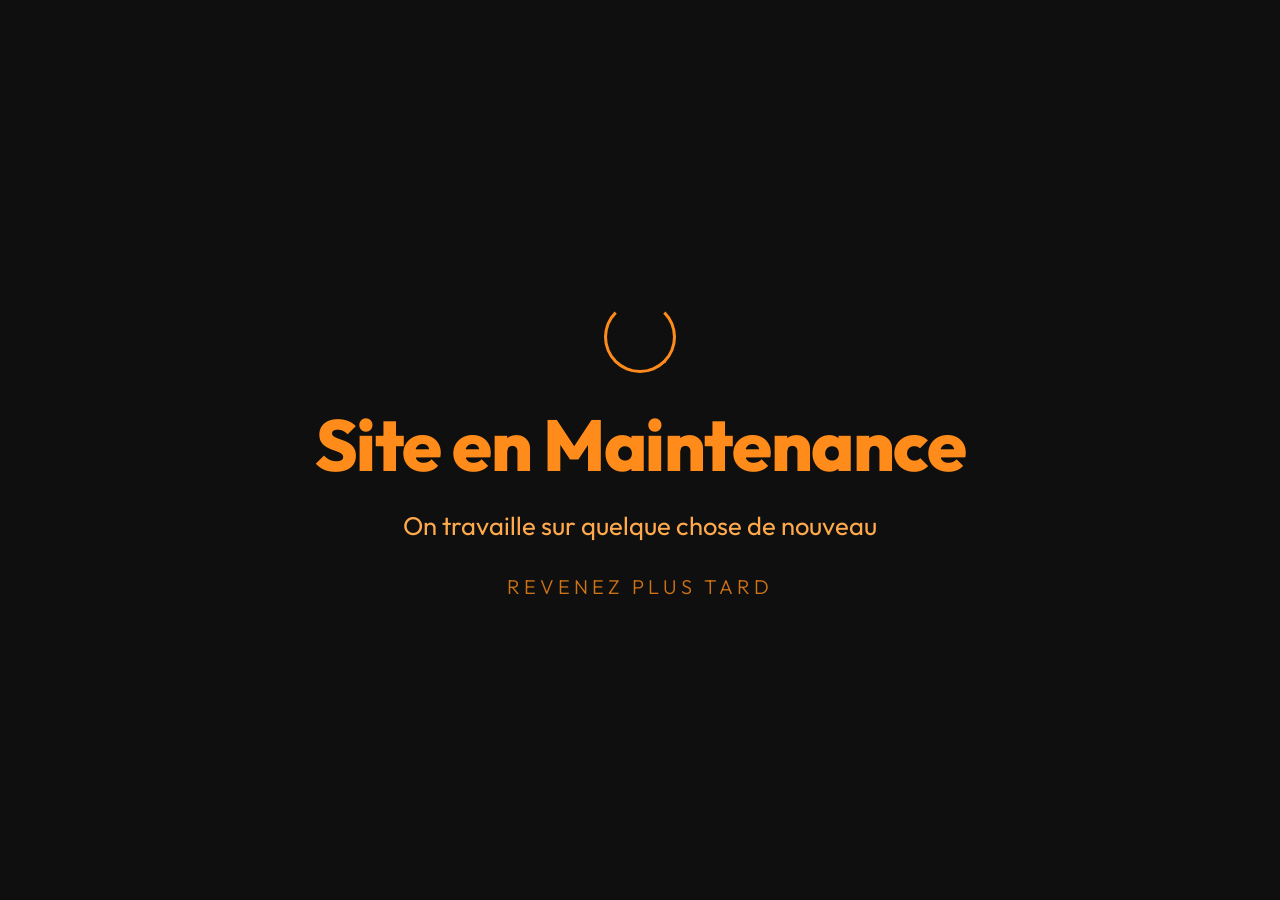
<file: index.html>
<!DOCTYPE html>
<html lang="fr">
<head>
  <meta charset="UTF-8">
  <meta name="viewport" content="width=device-width, initial-scale=1.0">
  <meta name="robots" content="noindex">
  <title>DiGiSUR | Site en Maintenance</title>
  <link rel="preconnect" href="https://fonts.googleapis.com">
  <link rel="preconnect" href="https://fonts.gstatic.com" crossorigin>
  <link href="https://fonts.googleapis.com/css2?family=Outfit:wght@300;400;600;800&display=swap" rel="stylesheet">
  <style>
    * { margin: 0; padding: 0; box-sizing: border-box; }
    html, body { height: 100%; }
    body {
      min-height: 100vh;
      display: flex;
      align-items: center;
      justify-content: center;
      background: #0f0f0f;
      color: #ff8c1a;
      font-family: 'Outfit', system-ui, sans-serif;
      text-align: center;
      padding: 2rem;
      overflow: hidden;
    }
    main { max-width: 900px; }
    .icon {
      width: 72px; height: 72px; margin: 0 auto 2rem;
      border: 3px solid #ff8c1a; border-top-color: transparent;
      border-radius: 50%;
      animation: spin 1.6s linear infinite;
    }
    h1 {
      font-size: clamp(2.2rem, 7vw, 4.5rem);
      font-weight: 800;
      letter-spacing: -0.02em;
      line-height: 1.1;
      margin-bottom: 1.5rem;
    }
    p.lead {
      font-size: clamp(1.1rem, 3vw, 1.6rem);
      font-weight: 400;
      color: #ffa94d;
      margin-bottom: 0.75rem;
    }
    p.later {
      font-size: clamp(1rem, 2.4vw, 1.25rem);
      font-weight: 300;
      color: #ff8c1a;
      opacity: 0.8;
      text-transform: uppercase;
      letter-spacing: 0.2em;
      margin-top: 2rem;
    }
    @keyframes spin { to { transform: rotate(360deg); } }
    @media (prefers-reduced-motion: reduce) { .icon { animation: none; } }
  </style>
</head>
<body>
  <main>
    <div class="icon" aria-hidden="true"></div>
    <h1>Site en Maintenance</h1>
    <p class="lead">On travaille sur quelque chose de nouveau</p>
    <p class="later">Revenez plus tard</p>
  </main>
</body>
</html>
</file>
